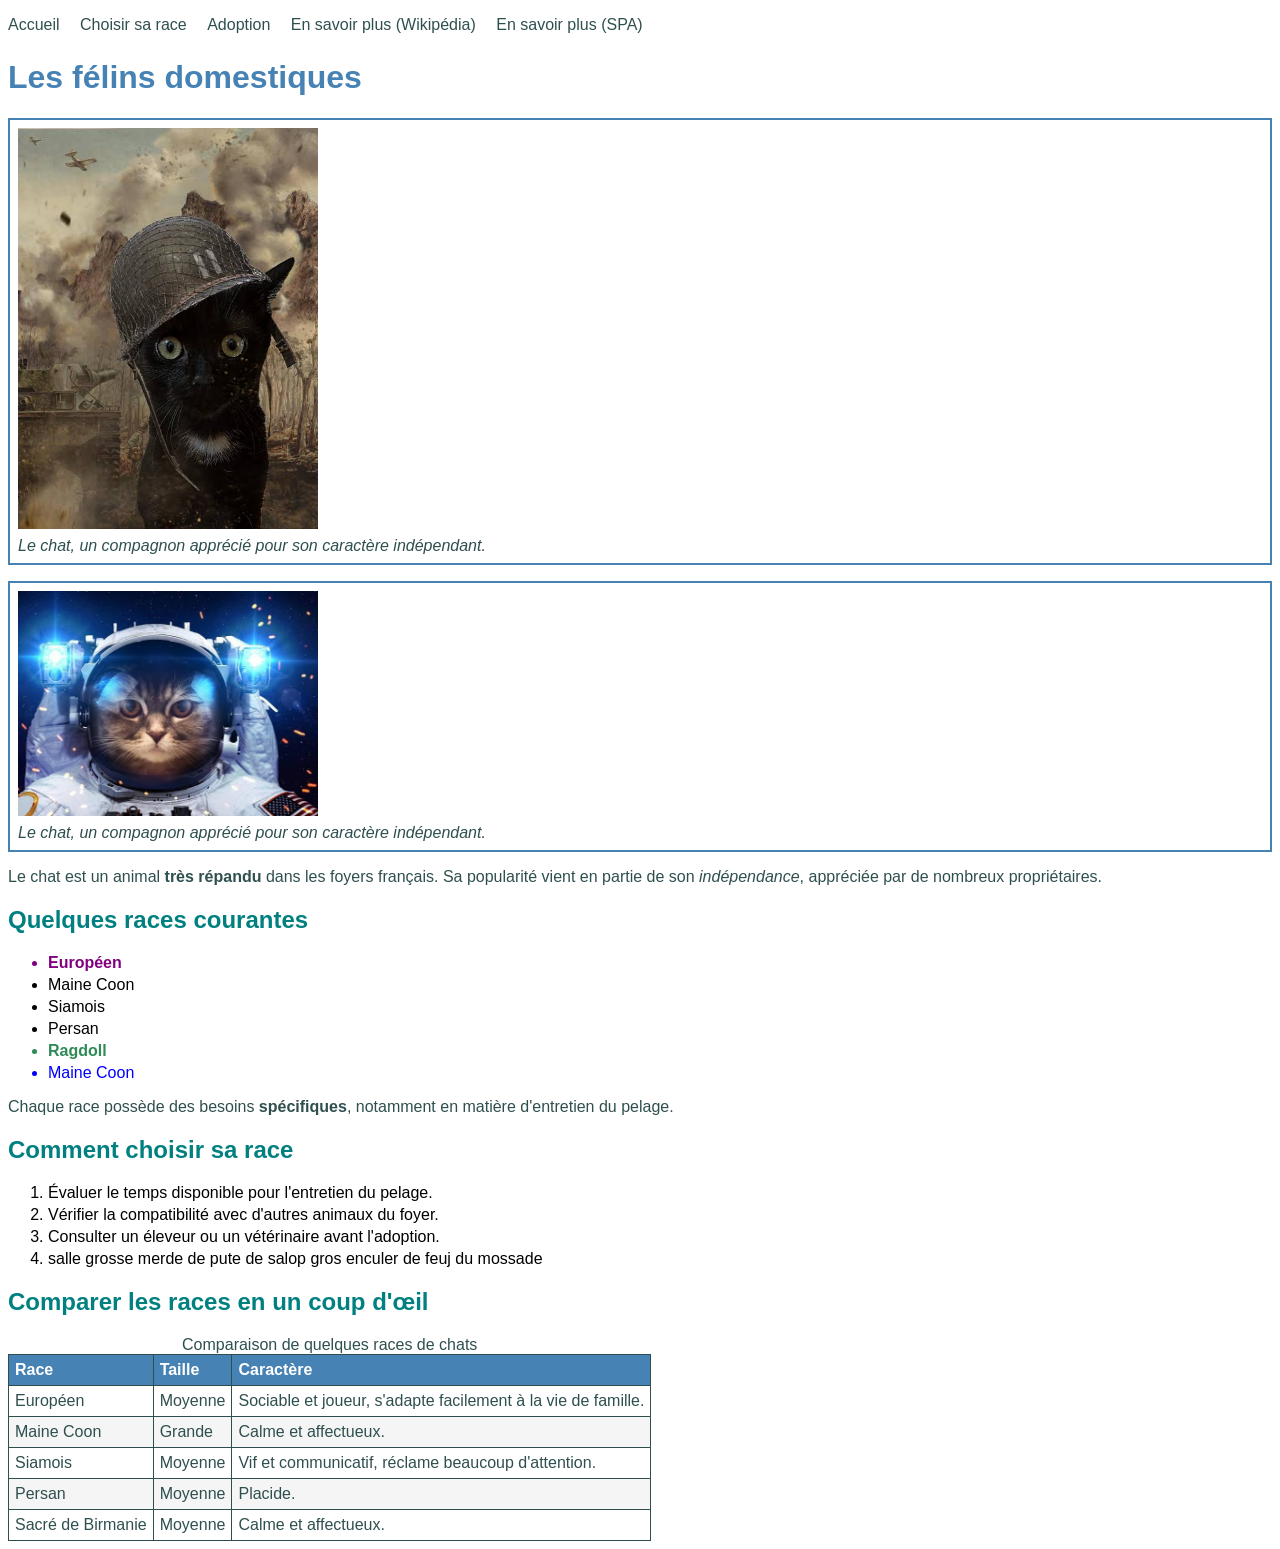
<file: cours/html-css/ 07-tableaux/index.html>
<!DOCTYPE html>
<html lang="fr">

<head>
    <meta charset="UTF-8">
    <title>Les félins domestiques</title>
    <link rel="stylesheet" href="style.css">
</head>

<body>
    <nav>
        <ul>
            <li><a href="index.html">Accueil</a></li>
            <li><a href="index.html#choisir">Choisir sa race</a></li>
            <li><a href="adoption.html">Adoption</a></li>
            <li><a href="https://fr.wikipedia.org/wiki/Chat">En savoir plus (Wikipédia)</a></li>
            <li><a href="https://www.la-spa.fr/adopter/connaitre-les-races-avant-dadopter/les-races-de-chats/">En savoir
                    plus (SPA)</a></li>
        </ul>
    </nav>
    <h1>Les félins domestiques</h1>
    <figure>
        <img src="images/chat.jpeg" alt="Chat assis, regardant la caméra">
        <figcaption>Le chat, un compagnon apprécié pour son caractère indépendant.</figcaption>
    </figure>
    <figure>
        <img src="images/chat2.jpeg" alt="Chat assis, regardant la caméra">
        <figcaption>Le chat, un compagnon apprécié pour son caractère indépendant.</figcaption>
    </figure>
    <p>Le chat est un animal <strong>très répandu</strong> dans les foyers français. Sa popularité vient en partie de
        son <em>indépendance</em>, appréciée par de nombreux propriétaires.</p>
    <h2>Quelques races courantes</h2>
    <ul>
        <li id="race-vedette" class="recommandee">Européen</li>
        <li>Maine Coon</li>
        <li>Siamois</li>
        <li>Persan</li>
        <li class="recommandee">Ragdoll</li>
        <li id="colors">Maine Coon</li>
    </ul>
    <p>Chaque race possède des besoins <strong>spécifiques</strong>, notamment en matière d'entretien du pelage.</p>
    <h2 id="choisir">Comment choisir sa race</h2>
    <ol>
        <li>Évaluer le temps disponible pour l'entretien du pelage.</li>
        <li>Vérifier la compatibilité avec d'autres animaux du foyer.</li>
        <li>Consulter un éleveur ou un vétérinaire avant l'adoption.</li>
        <li>salle grosse merde de pute de salop gros enculer de feuj du mossade </li>
    </ol>
    <h2>Comparer les races en un coup d'œil</h2>
    <table>
        <caption>Comparaison de quelques races de chats</caption>
        <thead>
            <tr>
                <th>Race</th>
                <th>Taille</th>
                <th>Caractère</th>
            </tr>
        </thead>
        <tbody>
            <tr>
                <td>Européen</td>
                <td>Moyenne</td>
                <td>Sociable et joueur, s'adapte facilement à la vie de famille.</td>
            </tr>
            <tr>
                <td>Maine Coon</td>
                <td>Grande</td>
                <td>Calme et affectueux.</td>
            </tr>
            <tr>
                <td>Siamois</td>
                <td>Moyenne</td>
                <td>Vif et communicatif, réclame beaucoup d'attention.</td>
            </tr>
            <tr>
                <td>Persan</td>
                <td>Moyenne</td>
                <td>Placide.</td>
            </tr>
            <tr>
                <td>Sacré de Birmanie</td>
                <td>Moyenne</td>
                <td>Calme et affectueux.</td>
            </tr>
        </tbody>
    </table>
</body>

</html>
</file>
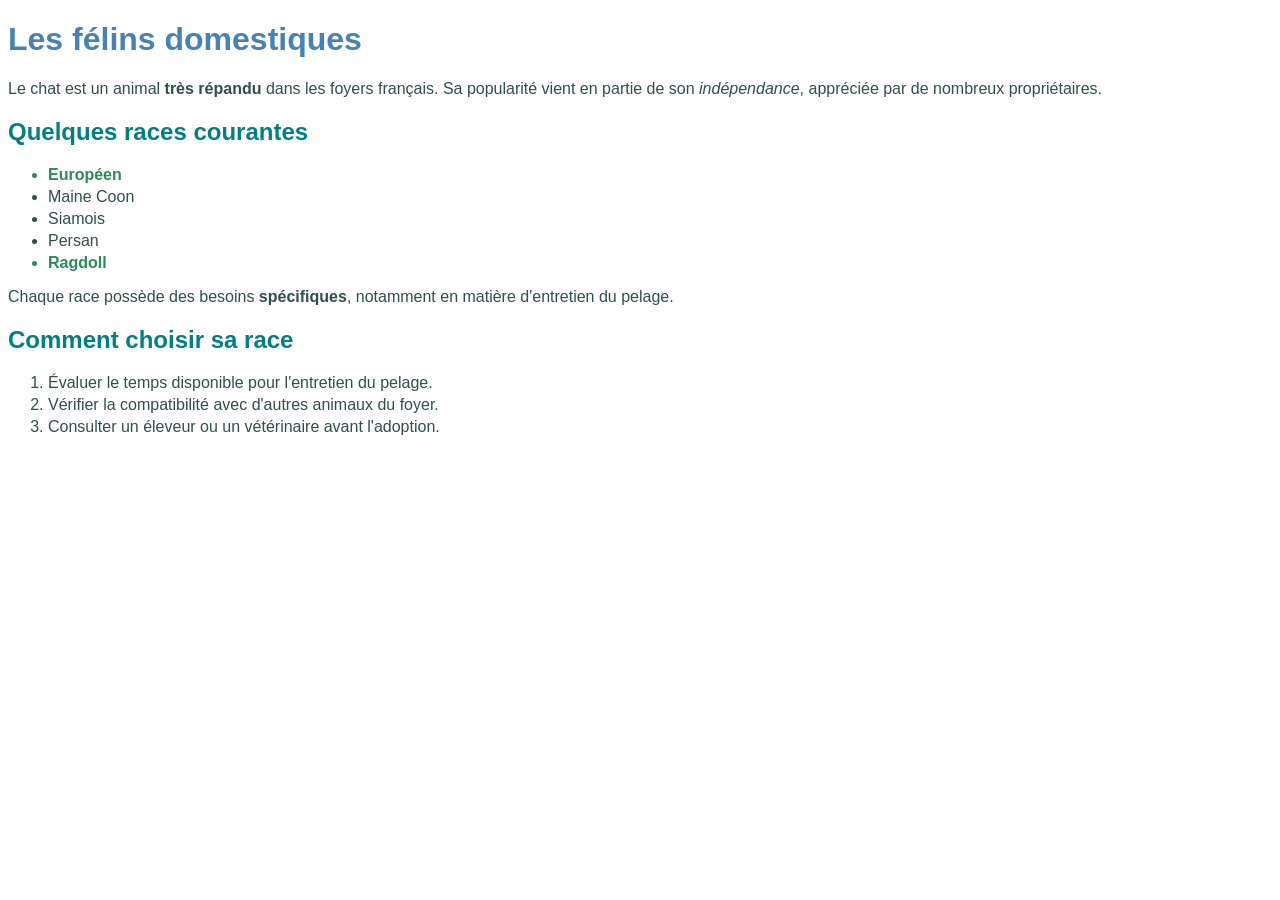
<file: cours/html-css/03-texte-et-css/index.html>
<!DOCTYPE html>
<html lang="fr">

<head>
    <meta charset="UTF-8">
    <title>Les félins domestiques</title>
    <link rel="stylesheet" href="style.css">
</head>

<body>
    <h1>Les félins domestiques</h1>
    <p>Le chat est un animal <strong>très répandu</strong> dans les foyers français. Sa popularité vient en partie de
        son <em>indépendance</em>, appréciée par de nombreux propriétaires.</p>
    <h2>Quelques races courantes</h2>
    <ul>
        <li class="recommandee">Européen</li>
        <li>Maine Coon</li>
        <li>Siamois</li>
        <li>Persan</li>
        <li class="recommandee">Ragdoll</li>
    </ul>
    <p>Chaque race possède des besoins <strong>spécifiques</strong>, notamment en matière d'entretien du pelage.</p>
    <h2>Comment choisir sa race</h2>
    <ol>
        <li>Évaluer le temps disponible pour l'entretien du pelage.</li>
        <li>Vérifier la compatibilité avec d'autres animaux du foyer.</li>
        <li>Consulter un éleveur ou un vétérinaire avant l'adoption.</li>
    </ol>
</body>

</html>
</file>
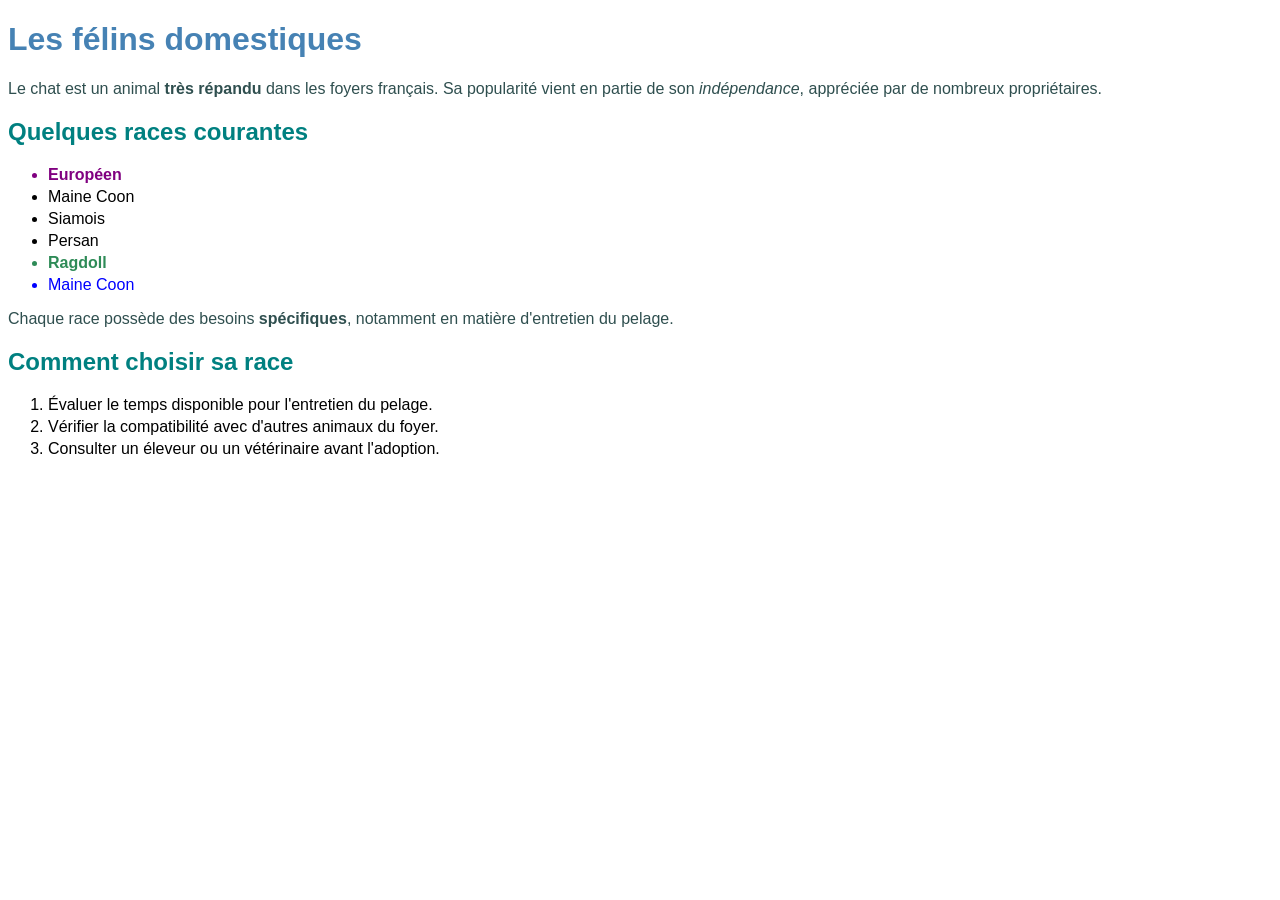
<file: cours/html-css/04-cascade-specificite/index.html>
<!DOCTYPE html>
<html lang="fr">

<head>
    <meta charset="UTF-8">
    <title>Les félins domestiques</title>
    <link rel="stylesheet" href="style.css">
</head>

<body>
    <h1>Les félins domestiques</h1>
    <p>Le chat est un animal <strong>très répandu</strong> dans les foyers français. Sa popularité vient en partie de
        son <em>indépendance</em>, appréciée par de nombreux propriétaires.</p>
    <h2>Quelques races courantes</h2>
    <ul>
        <li id="race-vedette" class="recommandee">Européen</li>
        <li>Maine Coon</li>
        <li>Siamois</li>
        <li>Persan</li>
        <li class="recommandee">Ragdoll</li>
        <li id="colors">Maine Coon</li>
    </ul>
    <p>Chaque race possède des besoins <strong>spécifiques</strong>, notamment en matière d'entretien du pelage.</p>
    <h2>Comment choisir sa race</h2>
    <ol>
        <li>Évaluer le temps disponible pour l'entretien du pelage.</li>
        <li>Vérifier la compatibilité avec d'autres animaux du foyer.</li>
        <li>Consulter un éleveur ou un vétérinaire avant l'adoption.</li>
    </ol>
</body>

</html>
</file>
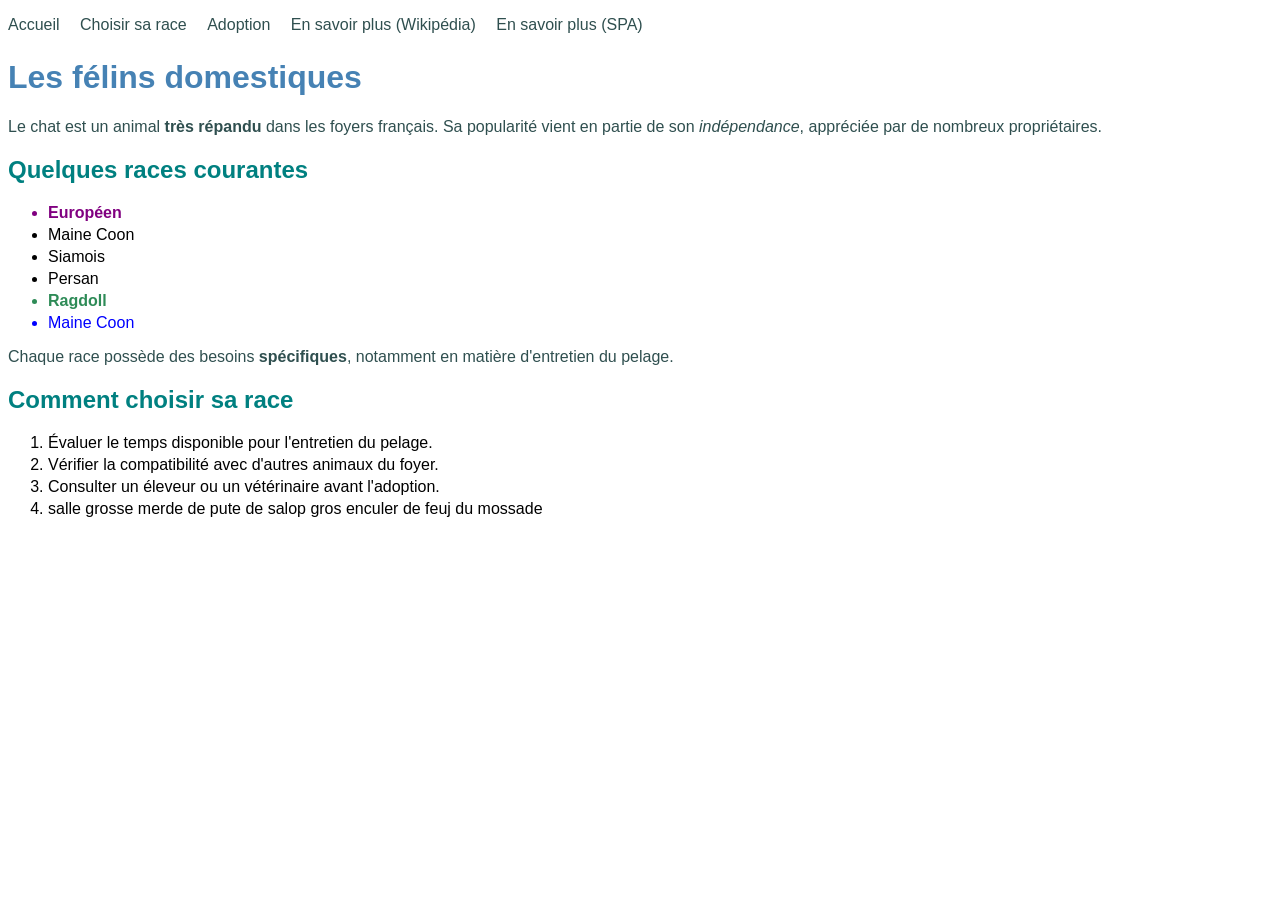
<file: cours/html-css/05-liens-navigation/index.html>
<!DOCTYPE html>
<html lang="fr">

<head>
    <meta charset="UTF-8">
    <title>Les félins domestiques</title>
    <link rel="stylesheet" href="style.css">
</head>

<body>
    <nav>
        <ul>
            <li><a href="index.html">Accueil</a></li>
            <li><a href="index.html#choisir">Choisir sa race</a></li>
            <li><a href="adoption.html">Adoption</a></li>
            <li><a href="https://fr.wikipedia.org/wiki/Chat">En savoir plus (Wikipédia)</a></li>
            <li><a href="https://www.la-spa.fr/adopter/connaitre-les-races-avant-dadopter/les-races-de-chats/">En savoir
                    plus (SPA)</a></li>
        </ul>
    </nav>
    <h1>Les félins domestiques</h1>
    <p>Le chat est un animal <strong>très répandu</strong> dans les foyers français. Sa popularité vient en partie de
        son <em>indépendance</em>, appréciée par de nombreux propriétaires.</p>
    <h2>Quelques races courantes</h2>
    <ul>
        <li id="race-vedette" class="recommandee">Européen</li>
        <li>Maine Coon</li>
        <li>Siamois</li>
        <li>Persan</li>
        <li class="recommandee">Ragdoll</li>
        <li id="colors">Maine Coon</li>
    </ul>
    <p>Chaque race possède des besoins <strong>spécifiques</strong>, notamment en matière d'entretien du pelage.</p>
    <h2 id="choisir">Comment choisir sa race</h2>
    <ol>
        <li>Évaluer le temps disponible pour l'entretien du pelage.</li>
        <li>Vérifier la compatibilité avec d'autres animaux du foyer.</li>
        <li>Consulter un éleveur ou un vétérinaire avant l'adoption.</li>
        <li>salle grosse merde de pute de salop gros enculer de feuj du mossade </li>
    </ol>
</body>

</html>
</file>
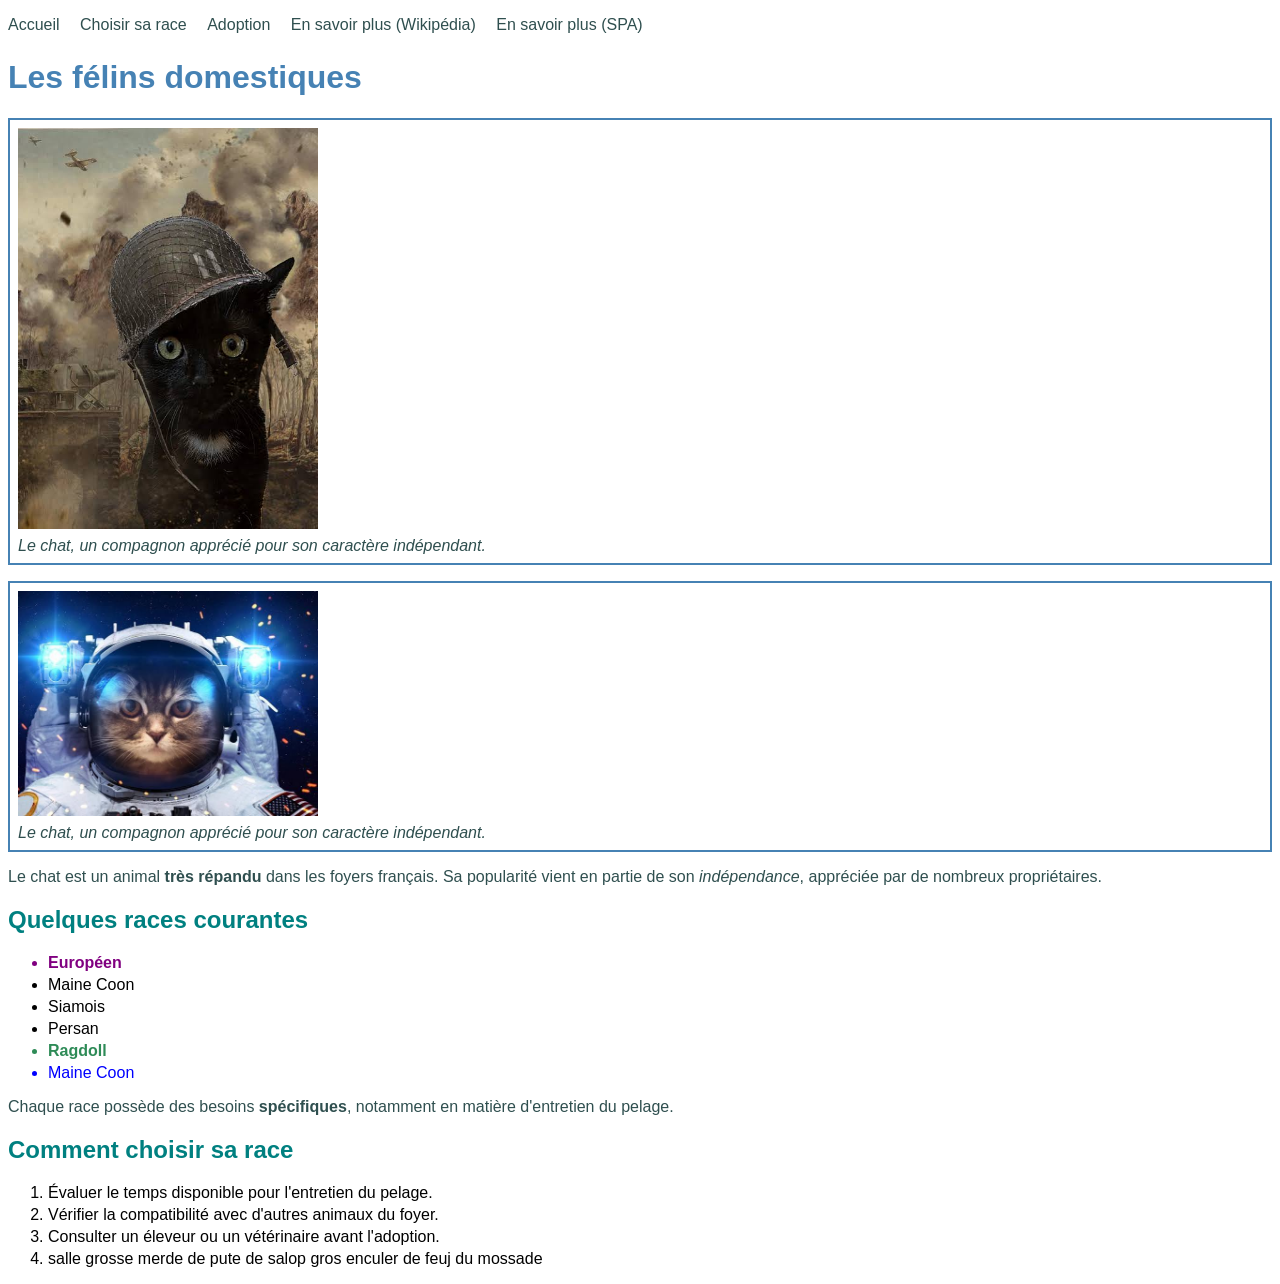
<file: cours/html-css/06-images-box-model/index.html>
<!DOCTYPE html>
<html lang="fr">

<head>
    <meta charset="UTF-8">
    <title>Les félins domestiques</title>
    <link rel="stylesheet" href="style.css">
</head>

<body>
    <nav>
        <ul>
            <li><a href="index.html">Accueil</a></li>
            <li><a href="index.html#choisir">Choisir sa race</a></li>
            <li><a href="adoption.html">Adoption</a></li>
            <li><a href="https://fr.wikipedia.org/wiki/Chat">En savoir plus (Wikipédia)</a></li>
            <li><a href="https://www.la-spa.fr/adopter/connaitre-les-races-avant-dadopter/les-races-de-chats/">En savoir
                    plus (SPA)</a></li>
        </ul>
    </nav>
    <h1>Les félins domestiques</h1>
    <figure>
        <img src="images/chat.jpeg" alt="Chat assis, regardant la caméra">
        <figcaption>Le chat, un compagnon apprécié pour son caractère indépendant.</figcaption>
    </figure>
    <figure>
        <img src="images/chat2.jpeg" alt="Chat assis, regardant la caméra">
        <figcaption>Le chat, un compagnon apprécié pour son caractère indépendant.</figcaption>
    </figure>
    <p>Le chat est un animal <strong>très répandu</strong> dans les foyers français. Sa popularité vient en partie de
        son <em>indépendance</em>, appréciée par de nombreux propriétaires.</p>
    <h2>Quelques races courantes</h2>
    <ul>
        <li id="race-vedette" class="recommandee">Européen</li>
        <li>Maine Coon</li>
        <li>Siamois</li>
        <li>Persan</li>
        <li class="recommandee">Ragdoll</li>
        <li id="colors">Maine Coon</li>
    </ul>
    <p>Chaque race possède des besoins <strong>spécifiques</strong>, notamment en matière d'entretien du pelage.</p>
    <h2 id="choisir">Comment choisir sa race</h2>
    <ol>
        <li>Évaluer le temps disponible pour l'entretien du pelage.</li>
        <li>Vérifier la compatibilité avec d'autres animaux du foyer.</li>
        <li>Consulter un éleveur ou un vétérinaire avant l'adoption.</li>
        <li>salle grosse merde de pute de salop gros enculer de feuj du mossade </li>
    </ol>
</body>

</html>
</file>
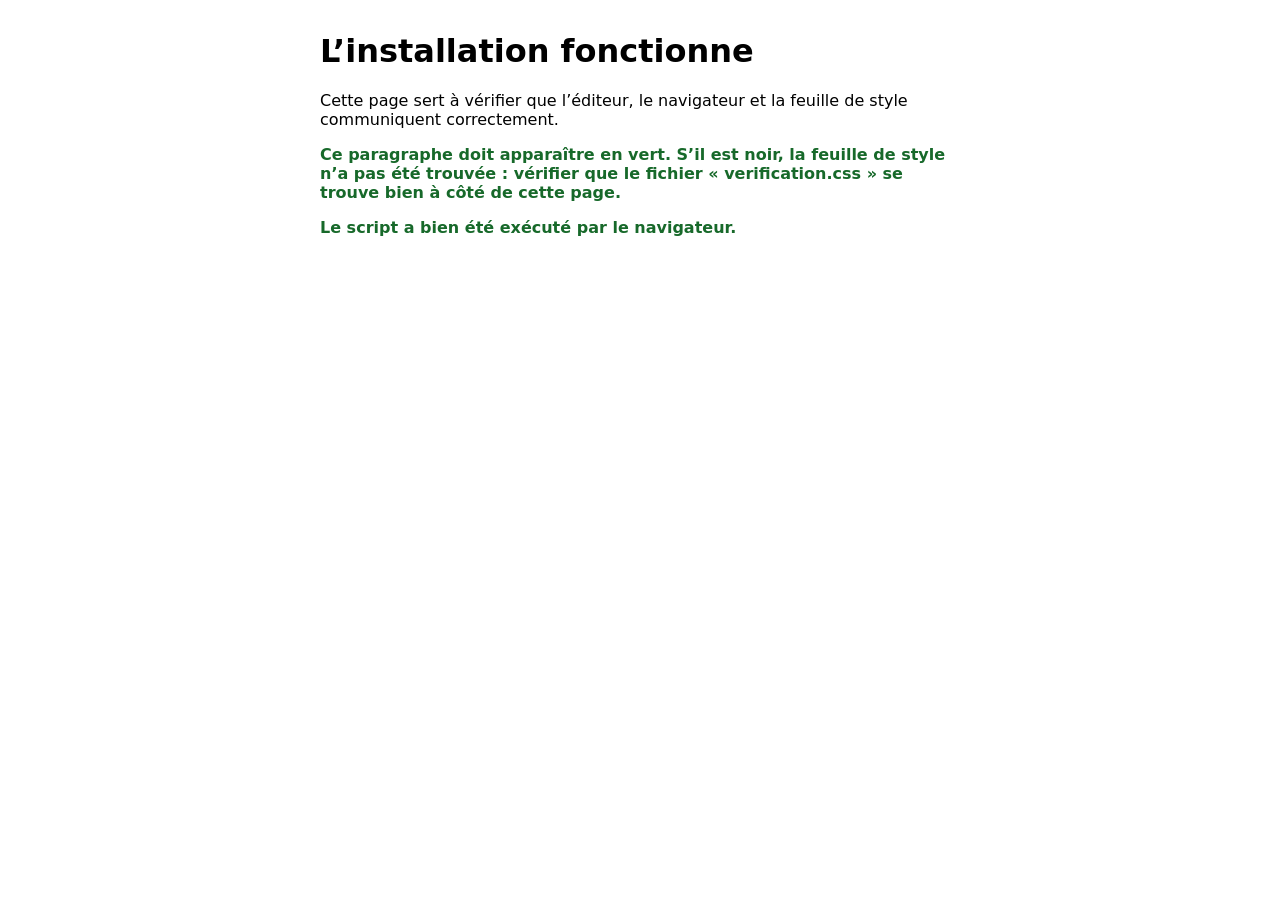
<file: cours/verif/verification.html>
<!DOCTYPE html>
<html lang="fr">
<head>
    <meta charset="UTF-8">
    <title>Vérification de l’éditeur</title>
    <link rel="stylesheet" href="verification.css">
</head>
<body>

    <h1>L’installation fonctionne</h1>

    <p>
        Cette page sert à vérifier que l’éditeur, le navigateur et la
        feuille de style communiquent correctement.
    </p>

    <p class="test">
        Ce paragraphe doit apparaître en vert. S’il est noir, la feuille
        de style n’a pas été trouvée : vérifier que le fichier
        « verification.css » se trouve bien à côté de cette page.
    </p>

    <p id="resultat-script">
        Ce texte doit être remplacé par le script. S’il ne change pas,
        le fichier « verification.js » n’a pas été chargé.
    </p>

    <script src="verification.js"></script>
</body>
</html>
</file>
<file: cours/html-css/ 07-tableaux/style.css>
body {
    font-family: Arial, sans-serif;
    color: darkslategray;
}

h1 {
    color: steelblue;
}

h2 {
    color: teal;
}

li {
    margin-bottom: 4px;
}

.recommandee {
    font-weight: bold;
    color: seagreen;
}

li {
    margin-bottom: 4px;
    color: black;
}

#race-vedette {
    color: purple;
}

#colors {
    color: blue;
}

nav ul {
    list-style: none;
    padding: 0;
}

nav li {
    display: inline-block;
    margin-right: 16px;
}

nav a {
    color: darkslategray;
    text-decoration: none;
}

nav a:visited {
    color: darkslategray;
}

nav a:hover {
    color: seagreen;
    text-decoration: underline;
}

figure {
    border: 2px solid steelblue;
    padding: 8px;
    margin: 16px 0;
}

img {
    width: 300px;
}

figcaption {
    font-style: italic;
    margin-top: 4px;
}

table {
    border-collapse: collapse;
}

th,
td {
    border: 1px solid darkslategray;
    padding: 6px;
    text-align: left;
    vertical-align: top;
}

thead {
    background-color: steelblue;
    color: white;
}

tbody tr:nth-child(even) {
    background-color: whitesmoke;
}
</file>
<file: cours/html-css/03-texte-et-css/style.css>
body {
    font-family: Arial, sans-serif;
    color: darkslategray;
}

h1 {
    color: steelblue;
}

h2 {
    color: teal;
}

li {
    margin-bottom: 4px;
}

.recommandee {
    font-weight: bold;
    color: seagreen;
}
</file>
<file: cours/html-css/04-cascade-specificite/style.css>
body {
    font-family: Arial, sans-serif;
    color: darkslategray;
}

h1 {
    color: steelblue;
}

h2 {
    color: teal;
}

li {
    margin-bottom: 4px;
}

.recommandee {
    font-weight: bold;
    color: seagreen;
}

li {
    margin-bottom: 4px;
    color: black;
}

#race-vedette {
    color: purple;
}

#colors {
    color: blue;
}
</file>
<file: cours/html-css/05-liens-navigation/style.css>
body {
    font-family: Arial, sans-serif;
    color: darkslategray;
}

h1 {
    color: steelblue;
}

h2 {
    color: teal;
}

li {
    margin-bottom: 4px;
}

.recommandee {
    font-weight: bold;
    color: seagreen;
}

li {
    margin-bottom: 4px;
    color: black;
}

#race-vedette {
    color: purple;
}

#colors {
    color: blue;
}

nav ul {
    list-style: none;
    padding: 0;
}

nav li {
    display: inline-block;
    margin-right: 16px;
}

nav a {
    color: darkslategray;
    text-decoration: none;
}

nav a:visited {
    color: darkslategray;
}

nav a:hover {
    color: seagreen;
    text-decoration: underline;
}
</file>
<file: cours/html-css/06-images-box-model/style.css>
body {
    font-family: Arial, sans-serif;
    color: darkslategray;
}

h1 {
    color: steelblue;
}

h2 {
    color: teal;
}

li {
    margin-bottom: 4px;
}

.recommandee {
    font-weight: bold;
    color: seagreen;
}

li {
    margin-bottom: 4px;
    color: black;
}

#race-vedette {
    color: purple;
}

#colors {
    color: blue;
}

nav ul {
    list-style: none;
    padding: 0;
}

nav li {
    display: inline-block;
    margin-right: 16px;
}

nav a {
    color: darkslategray;
    text-decoration: none;
}

nav a:visited {
    color: darkslategray;
}

nav a:hover {
    color: seagreen;
    text-decoration: underline;
}

figure {
    border: 2px solid steelblue;
    padding: 8px;
    margin: 16px 0;
}

img {
    width: 300px;
}

figcaption {
    font-style: italic;
    margin-top: 4px;
}
</file>
<file: cours/verif/verification.css>
/* Feuille de style de vérification. */

body {
    font-family: system-ui, sans-serif;
    max-width: 40rem;
    margin: 2rem auto;
    padding: 0 1rem;
}

.test {
    color: #17692a;
    font-weight: bold;
}
</file>
